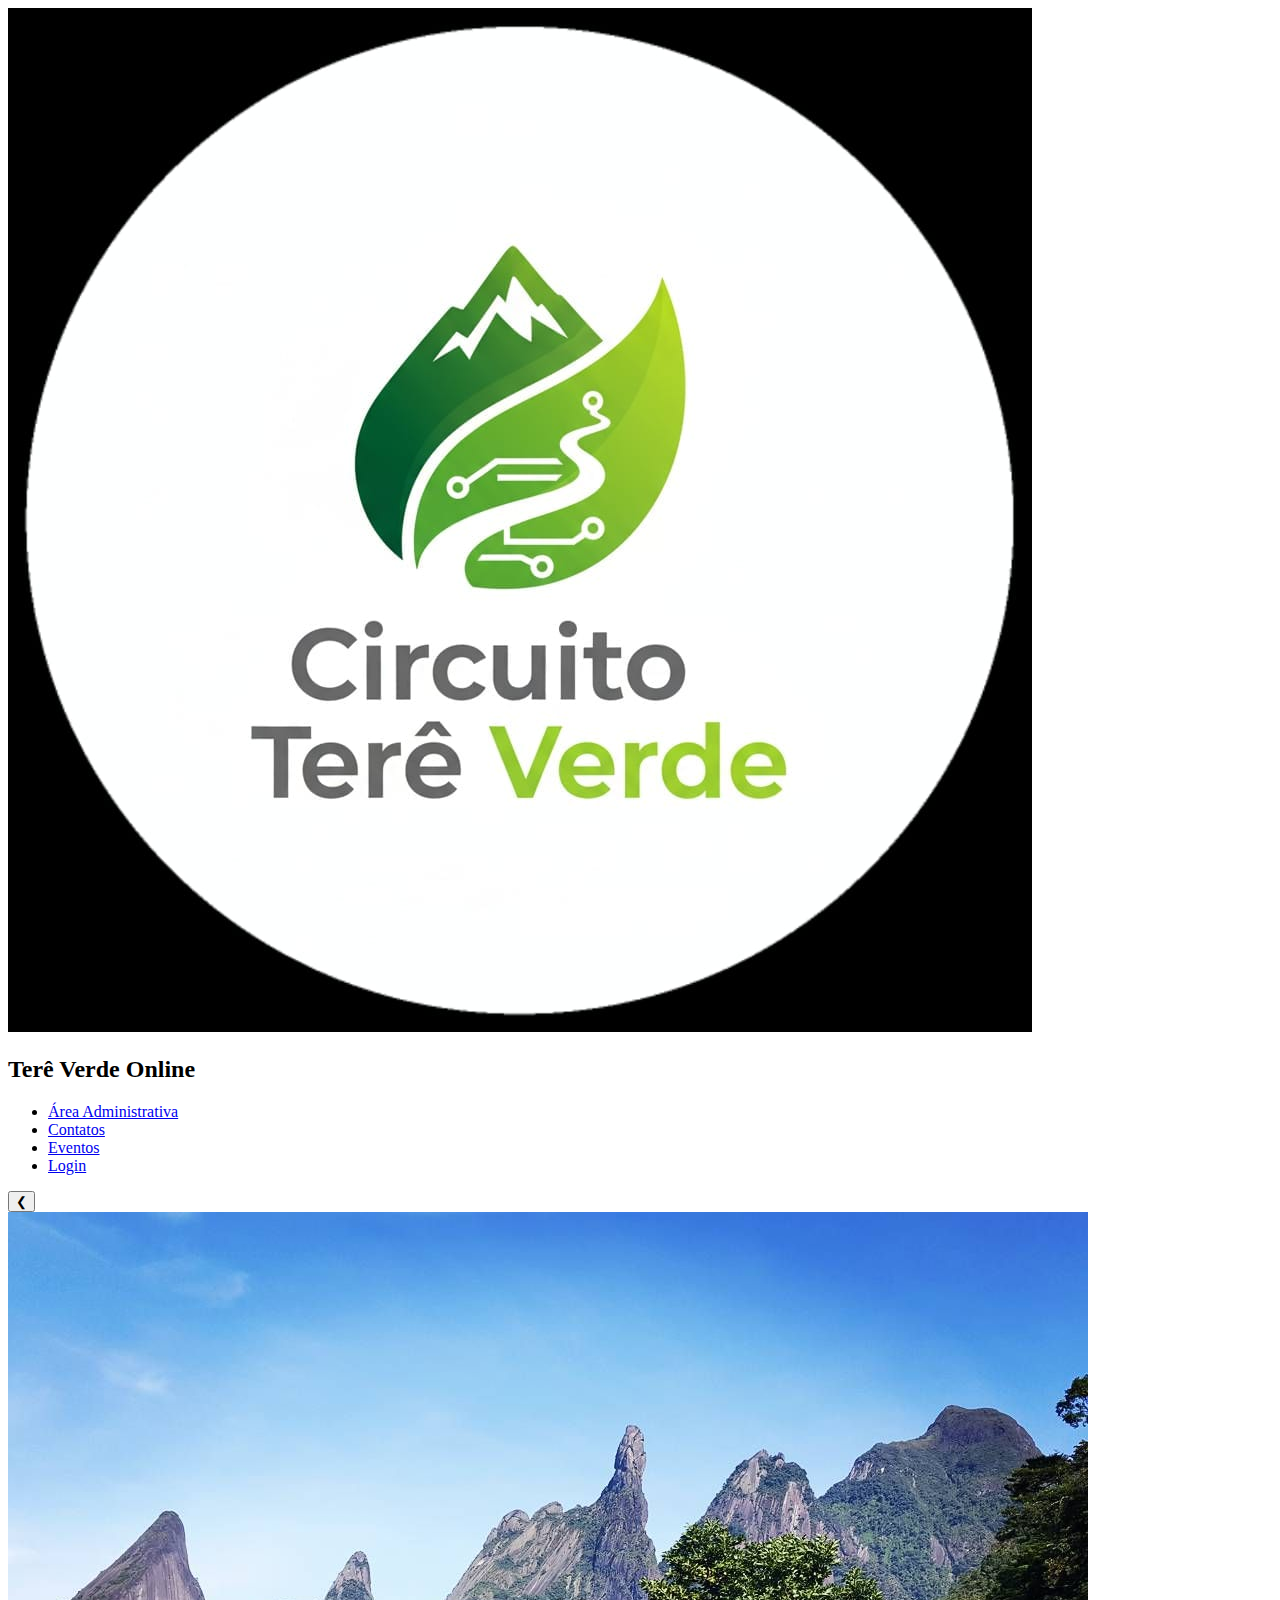
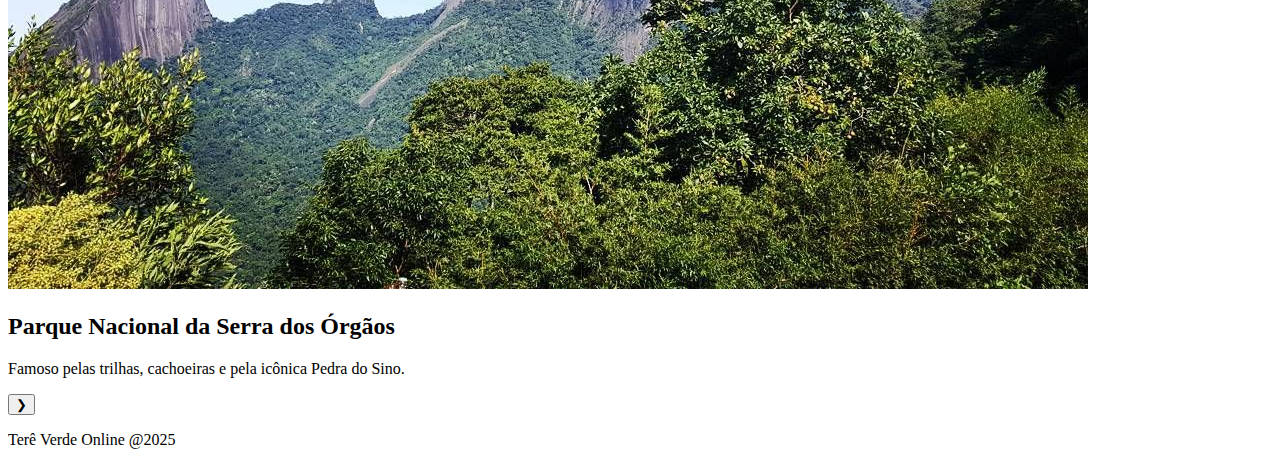
<file: index.html>
<!DOCTYPE html>
<html lang="en">
<head>
    <meta charset="UTF-8">
    <meta name="viewport" content="width=device-width, initial-scale=1.0">
    <title>Terê Verde Online </title>
    <link rel="stylesheet" href="src/css/styles.css">
</head>
<body>
    <div class="container">
        
            <div class="navbar-container">
                <nav>
                    <a href="index.html">
                        <img src="src/img/logoCircuitoTere.jpg" alt="TereVerdeLogo" class="logo-button">
                    </a>
                    <h2>Terê Verde Online</h2>
                    <ul class="navbar-items">
                        <li>
                            <a href="area_admin.html" class="admin-button">Área Administrativa</a>
                        </li>
                        <li>
                            <a href="contatos.html" class="contatos-button">Contatos</a>
                        </li>
                        <li>
                            <a href="eventos.html" class="eventos-button">Eventos</a>
                        </li>
                        <li>
                            <a href="login.html" class="login-button">Login</a>
                        </li>

                    </ul>
                </nav>
            </div>


        <div class="slider-box">
            
            <!-- Botão esquerda -->
            <button class="arrow left" id="prevBtn">❮</button>
            
            <!-- Conteúdo do Slider -->
            <div class="content">
                <img id="parkImage" src="" alt="Imagem do Parque">
                <h2 id="parkTitle"></h2>
                <p id="parkText"></p>
            </div>

            <!-- Botão direita -->
            <button class="arrow right" id="nextBtn">❯</button>
            
        </div>

         <footer>
            <p>Terê Verde Online @2025</p> 
        </footer>
    </div>
    <script src="src/js/script.js"></script>
</body>
</html>
</file>
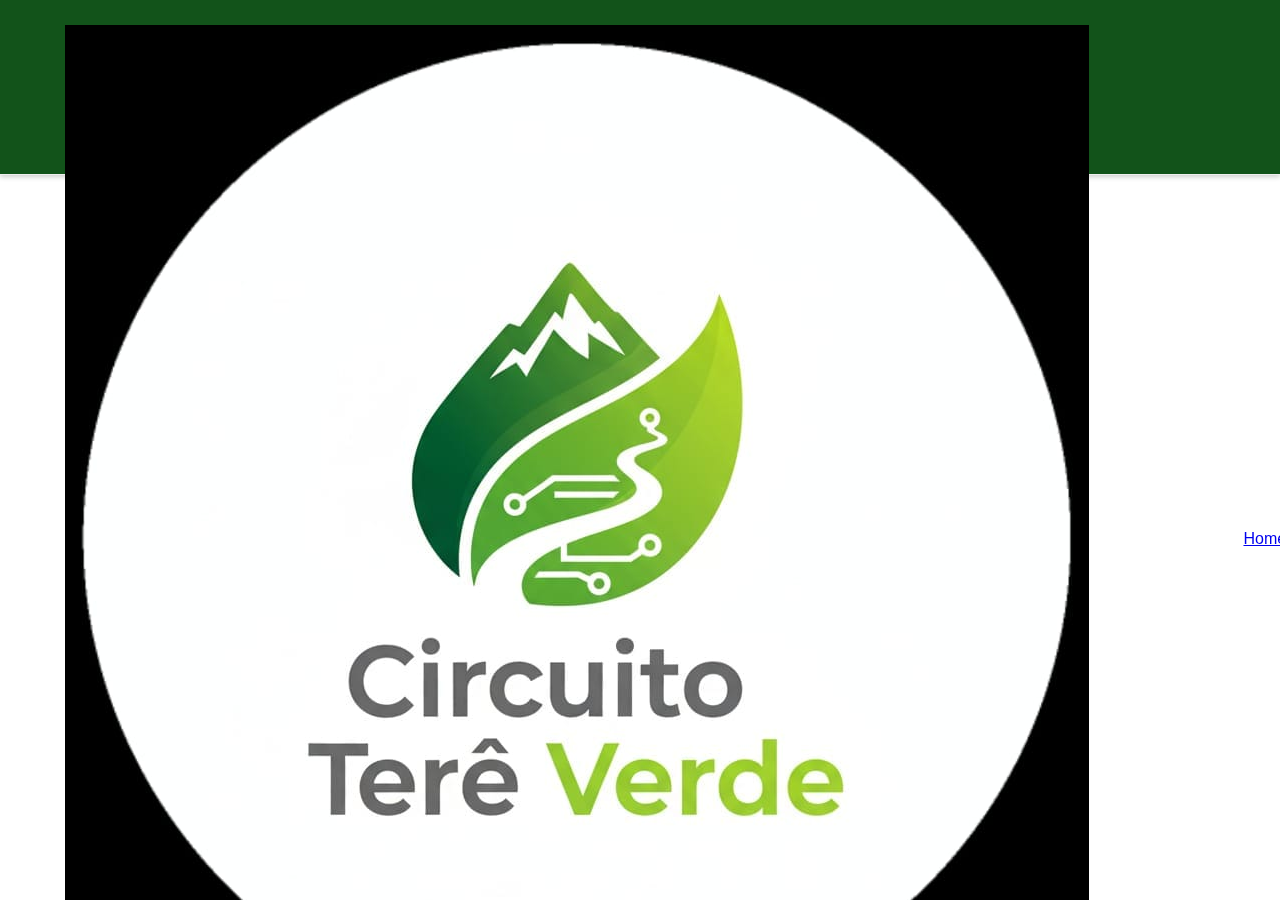
<file: area_admin.html>
<!DOCTYPE html>
<html lang="en">
<head>
    <meta charset="UTF-8">
    <meta name="viewport" content="width=device-width, initial-scale=1.0">
    <title>Área Administrativa</title>
    <link rel="stylesheet" href="src/css/area_admin.css">
     <script src="src/js/protect.js"></script>
</head>
<body>
    <div class="container">
        
            <div class="navbar-container">
                <nav>
                    <a href="#">
                        <img src="src/img/logoCircuitoTere.jpg" alt="TereVerdeLogo" class="logo">
                    </a>
                    <h2> Área Administrativa</h2>
                    <ul class="navbar-items">
                        <li>
                            <a href="index.html" class="home-button">Home</a>
                        </li>
                    </ul>
                </nav>
            </div>


     <main class="content-area">
        <section class="event-form-container">
            <h1>Novo evento:</h1>
            
            <form id="event-form">
                
                <div class="form-group">
                    <label for="titulo">Título:</label>
                    <input type="text" id="titulo" name="titulo" required>
                </div>
                
                <div class="form-group inline-group">
                    <label>Data do Evento:</label>
                    <input type="text" class="date-input" placeholder="DD" maxlength="2" required>
                    <input type="text" class="date-input" placeholder="MM" maxlength="2" required>
                    <input type="text" class="date-input" placeholder="AAAA" maxlength="4" required>
                </div>

                <div class="form-group inline-group">
                    <label>Horário do Evento:</label>
                    <input type="text" class="time-input" placeholder="HH" maxlength="2" required>
                    <span>:</span>
                    <input type="text" class="time-input" placeholder="MM" maxlength="2" required>
                </div>



                <div class="form-group">
                    <label for="local-atividade">Local da atividade:</label>
                    <select id="local-atividade" name="local-atividade">
                        <option value="Parque Nacional da Serra dos Órgãos">Parque Nacional da Serra dos Órgãos</option>
                        <option value="Parque Estadual dos Três Picos">Parque Estadual dos Três Picos</option>
                        <option value="Parque Natural Montanhas de Teresópolis">Parque Natural Montanhas de Teresópolis</option>
                    </select>
                </div>

                
                <div class="description-area">
                    <label for="descricao">Descrição</label>
                    <textarea id="descricao" name="descricao" rows="10"></textarea>
                </div>

                <div class="publish-container">
                    <button type="submit" class="publish-btn">PUBLICAR</button>
                </div>

            </form>
        </section>
    </main>



    <script>
        function logout() {
            sessionStorage.removeItem("logado");
            window.location.href = "login.html";
        }
    </script>

         <footer>
            <p>Terê Verde Online @2025</p> 
        </footer>

    <script src="src/js/admin.js"></script>

</body>
</html>
</file>
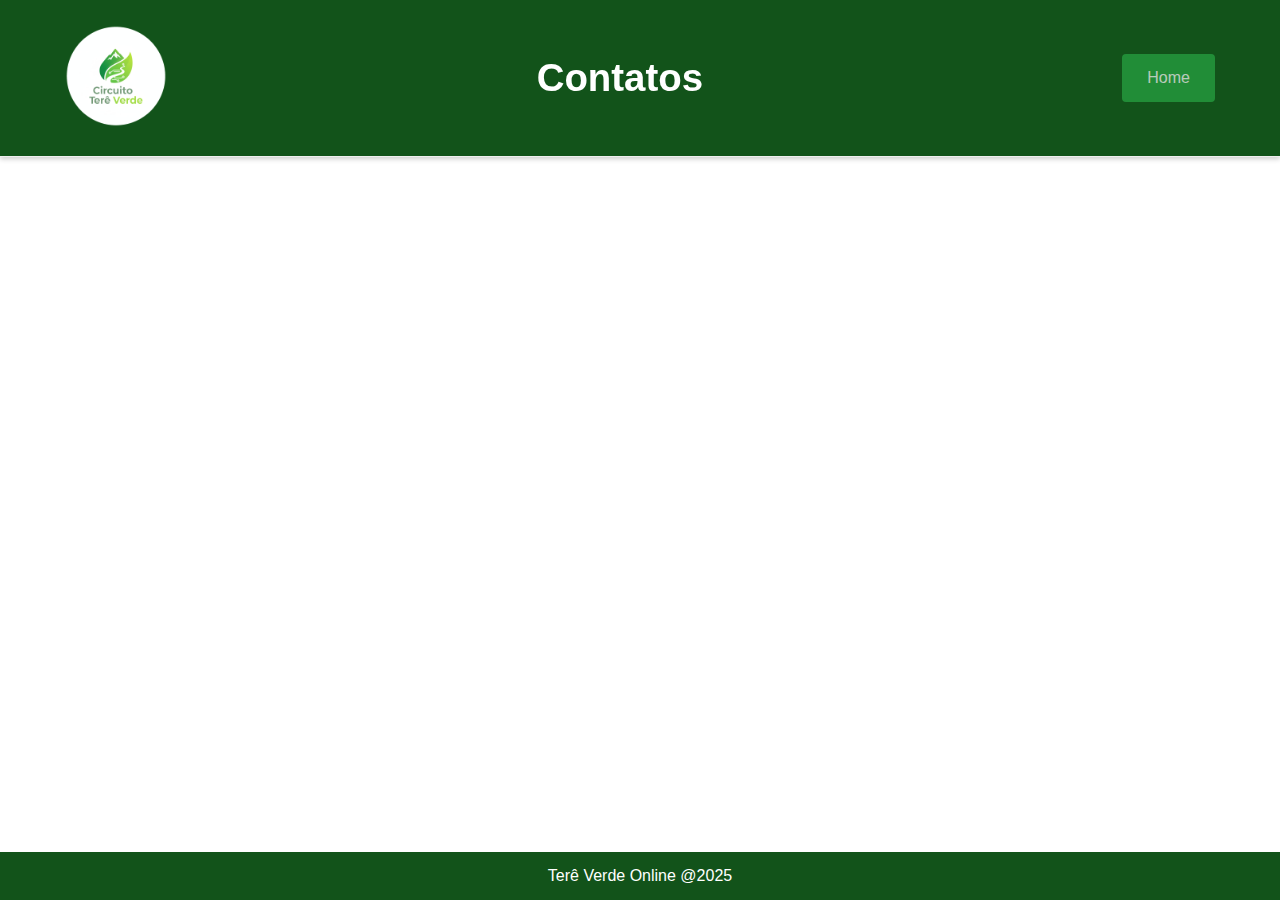
<file: contatos.html>
<!DOCTYPE html>
<html lang="en">
<head>
    <meta charset="UTF-8">
    <meta name="viewport" content="width=device-width, initial-scale=1.0">
    <title>Contatos</title>
    <link rel="stylesheet" href="src/css/contatos.css">
</head>
<body>
    <div class="container">
        
            <div class="navbar-container">
                <nav>
                    <a href="#">
                        <img src="src/img/logoCircuitoTere.jpg" alt="TereVerdeLogo" class="logo">
                    </a>
                    <h2> Contatos</h2>
                    <ul class="navbar-items">
                        <li>
                            <a href="index.html" class="home-button">Home</a>
                        </li>
                    </ul>
                </nav>
            </div>

        <div class="caixa-rolagem"> </div>
         <footer>
            <p>Terê Verde Online @2025</p> 
        </footer>
    </div>
</body>
</html>
</file>
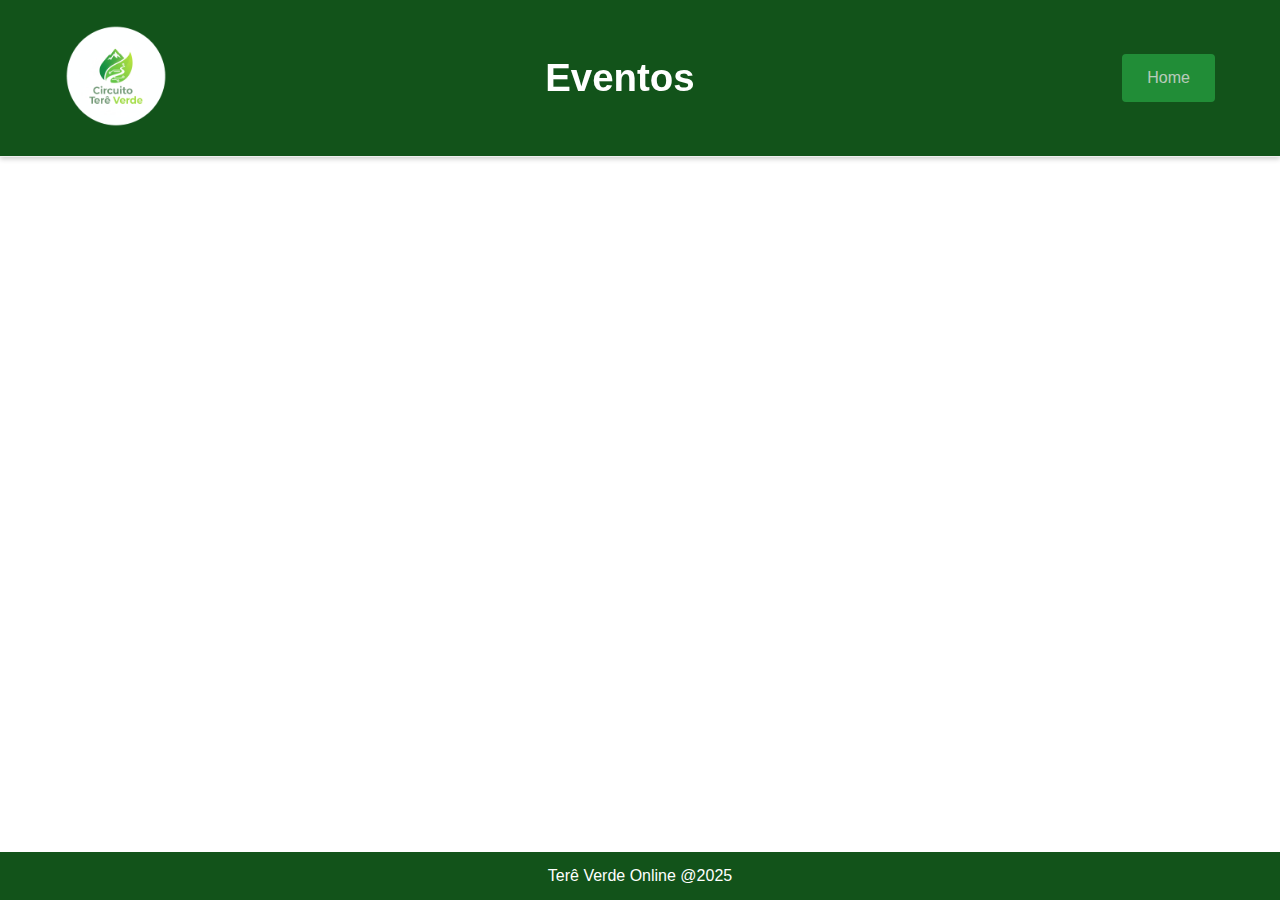
<file: eventos.html>
<!DOCTYPE html>
<html lang="en">
<head>
    <meta charset="UTF-8">
    <meta name="viewport" content="width=device-width, initial-scale=1.0">
    <title>Eventos</title>
    <link rel="stylesheet" href="src/css/area_admin.css">
</head>
<body>
    <div class="container">
        
            <div class="navbar-container">
                <nav>
                    <a href="#">
                        <img src="src/img/logoCircuitoTere.jpg" alt="TereVerdeLogo" class="logo">
                    </a>
                    <h2>Eventos</h2>
                    <ul class="navbar-items">
                        <li>
                            <a href="index.html" class="home-button">Home</a>
                        </li>
                    </ul>
                </nav>
            </div>

        <div class="caixa-rolagem"> </div>
         <footer>
            <p>Terê Verde Online @2025</p> 
        </footer>
    </div>
</body>
</html>
</file>
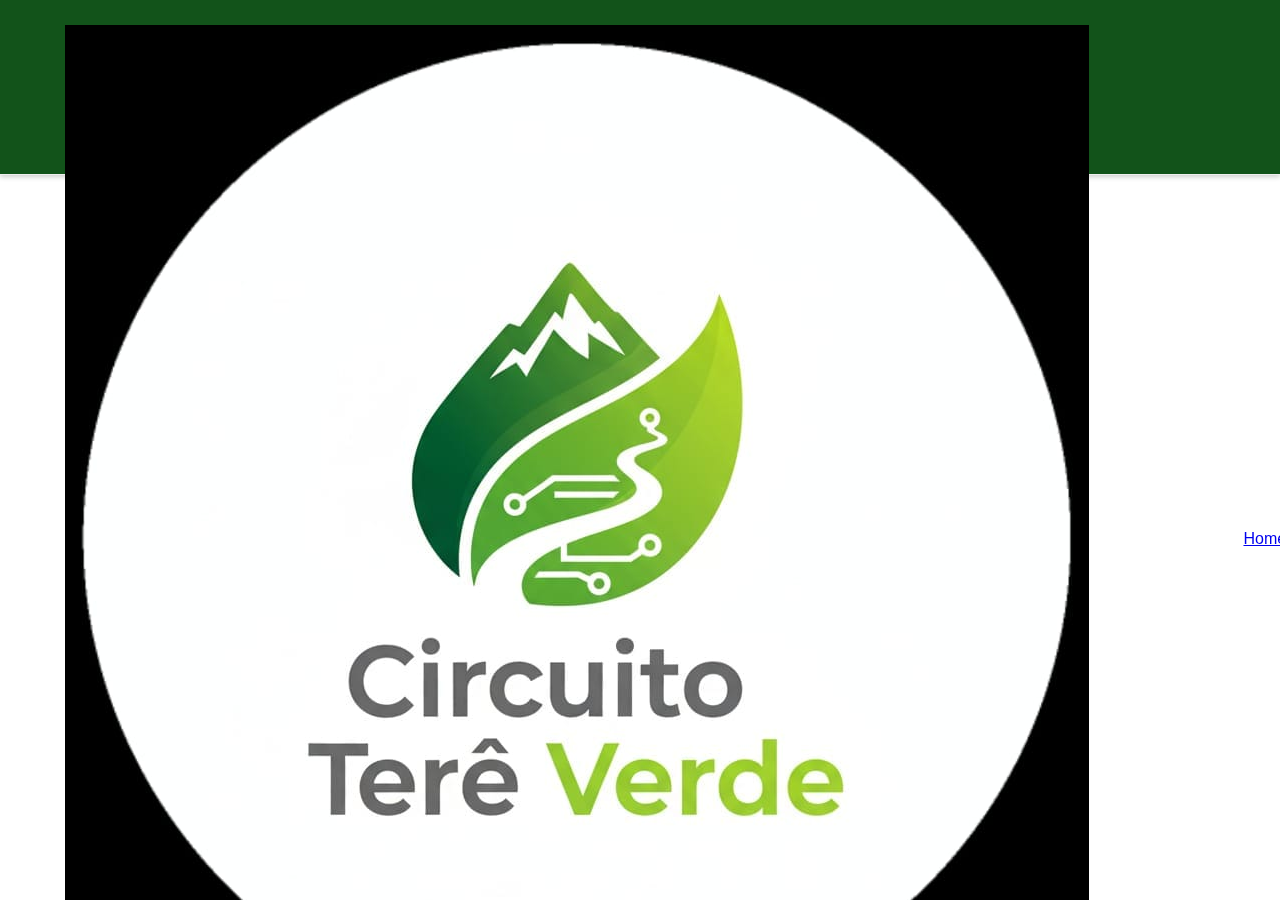
<file: login.html>
<!DOCTYPE html>
<html lang="en">
<head>
    <meta charset="UTF-8">
    <meta name="viewport" content="width=device-width, initial-scale=1.0">
    <title>Login</title>
    <link rel="stylesheet" href="src/css/login.css">
</head>
<body>
    <div class="container">
        
            <div class="navbar-container">
                <nav>
                    <a href="#">
                        <img src="src/img/logoCircuitoTere.jpg" alt="TereVerdeLogo" class="logo">
                    </a>
                    <h2> Área de Login</h2>
                    <ul class="navbar-items">
                        <li>
                            <a href="index.html" class="home-button">Home</a>
                        </li>
                    </ul>
                </nav>
            </div>


    </div>
        <div class="login-box"> 
                <form>
                    <h3>Acesso ao Sistema</h3> <div>
                        <label for="username">Usuário: </label>
                        <input type="text" id="username" name="username"/>
                    </div>

                    <div>
                        <label for="password">Digite a sua senha:</label>
                        <input type="password" name="password" id="password">
                    </div>
                    
                    <button type="submit" class="submit-btn">Entrar</button> 
                </form>
        </div>

         <footer>
            <p>Terê Verde Online @2025</p> 
        </footer>


        <script src="src/js/login.js"></script>
       

</body>
</html>
</file>
<file: src/css/styles.css>
h1{
    color: #271aba;
}
</file>
<file: src/css/contatos.css>
*{
    margin: 0;
    padding: 0;
    box-sizing: border-box;
    font-family: Helvetica, Arial, sans-serif;
}

body{
    background-color: white;
}

.caixa-rolagem{
    width: 100%;
    height: 400px;
    overflow-y: scroll;
}

.navbar-container {
  width: 100%;                    
  background-color: #12531a;      
  position: fixed;            
  top: 0;                       
  z-index: 1000;                 
  border-bottom: 1px solid #eee;
  box-shadow: 0px 2px 5px rgba(0,0,0,0.2); 
}

.navbar-items {
    list-style: none;
    padding: 0; 
    margin: 0;
    display: flex;
    gap: 30px;
    align-items: center;
}
nav {
    display: flex; 
    justify-content: space-between;
    align-items: center; 
    padding: 25px 25px; 
    max-width: 1200px; 
    margin: 0 auto; 
}
.logo{
    width: 8vw;
    height: auto;
    mix-blend-mode: screen;

}

h2{
    color: white;
    padding: 0px 50px 0px 0px ;
    margin: 0;
    font-size: 3vw;
}


.home-button{
    background-color: #28a745;
    color: white; 
    text-decoration: none; 
    padding: 15px 25px; 
    display: inline-block; 
    border-radius: 4px; 
    cursor: pointer; 
    transition: background-color 0.3s ease;
    opacity: 70%;
}

.home-button:hover{
    background-color: #1e7e34;
}

footer {
    bottom: 0; 
    left: 0; 
    right: 0; 
    background-color: #12531a; 
    color: white;   
    padding: 15px 0;     
    text-align: center;   
    position: fixed;
}

h3{
    color: #12531a;
    text-align: center;
    height: 8vw;
    width: 0 auto;
    font-size: 3vw;
}
</file>
<file: src/css/login.css>
*{
    margin: 0;
    padding: 0;
    box-sizing: border-box;
    font-family: Helvetica, Arial, sans-serif;
}

body{
    background-color: #fff;
}



.navbar-container {
  width: 100%; 
  height: 175px;                   
  background-color: #12531a;      
  position: fixed;                
  top: 0;                         
  z-index: 1000;                 
  border-bottom: 1px solid #eee;
  box-shadow: 0px 2px 5px rgba(0,0,0,0.2); 
  
}

.navbar-items {
    list-style: none;
    padding: 0; 
    margin: 0;
    display: flex;
    gap: 30px;
    align-items: center;
}


.navbar-items li {
    margin-left: 0; 
}

nav {
    display: flex; 
    justify-content: space-between;
    align-items: center; 
    padding: 25px 25px; 
    max-width: 1200px; 
    margin: 0 auto; 
}

.logo-button{
    width: 8vw;
    height: auto;
    mix-blend-mode: screen;
}

h2{
    color: white;
    padding: 0px 50px 0px 0px ;
    margin: 0;
    font-size: 3vw;
}

.admin-button,
.contatos-button,
.eventos-button {
    background-color: #2d2f26;
    color: white; 
    text-decoration: none; 
    padding: 15px 25px; 
    display: inline-block; 
    border-radius: 4px; 
    cursor: pointer; 
    transition: background-color 0.3s ease;
    opacity: 70%;
}

.admin-button:hover,
.contatos-button:hover,
.eventos-button:hover {
    background-color: #1e7e34; 
}

.login-button{
    background-color: #28a745;
    color: white;
    text-decoration: none;
    padding: 15px 25px;    
    display: inline-block;
    border-radius: 4px;
    cursor: pointer;
    transition: background-color 0.3s ease; 
}

.login-button:hover{
    background-color: #1e7e34;
}



footer {
    bottom: 0; 
    left: 0; 
    right: 0; 
    background-color: #12531a; 
    color: white;         
    padding: 15px 0;     
    text-align: center;  
    z-index: 1000;
}


.slider-box {
    background: #c8e6c9; 
    width: 80%;
    margin: 0 auto;
    padding: 30px;
    border-radius: 16px;
    position: relative;
    box-shadow: 0 2px 10px rgba(0,0,0,0.15);
    display: flex;
    flex-direction: column; 
    align-items: center;
    margin-top: 300px;
    margin-bottom: 200px;
    min-height: 400px;
    
}

.slider-box .content {
    text-align: center;
}

.slider-box img {
    width: 80%;
    max-height: 260px;
    object-fit: cover;
    border-radius: 12px;
    margin-bottom: 15px;
}

.slider-box h2 {
    margin-bottom: 10px;
    font-size: 24px;
}

.slider-box p {
    font-size: 16px;
    line-height: 1.5;
}

.arrow {
    position: absolute;
    top: 50%;
    transform: translateY(-50%);
    background: black;
    color: white;
    border: none;
    padding: 12px 16px;
    cursor: pointer;
    font-size: 24px;
    border-radius: 50%;
    opacity: 0.8;
}

.arrow:hover {
    opacity: 1;
}

.left {
    left: -20px;
}

.right {
    right: -20px;
}

#parkTitle{
    color: #12531a;
}
</file>
<file: src/css/area_admin.css>
/* RESET E CONFIGURAÇÕES GERAIS */
*{
    margin: 0;
    padding: 0;
    box-sizing: border-box;
    font-family: Helvetica, Arial, sans-serif;

}

body{
    background-color: white;
}



/* ==========================================
   NAVBAR
   ========================================== */
.navbar-container {
  width: 100%;                    
  background-color: #12531a;      
  position: fixed;            
  top: 0;                       
  z-index: 1000;                 
  border-bottom: 1px solid #eee;
  box-shadow: 0px 2px 5px rgba(0,0,0,0.2); 
}

.navbar-items {
    list-style: none;
    padding: 0; 
    margin: 0;
    display: flex;
    gap: 30px;
    align-items: center;
}

nav {
    display: flex; 
    justify-content: space-between;
    align-items: center; 
    padding: 25px 25px; 
    max-width: 1200px; 
    margin: 0 auto; 
}

.logo{
    width: 8vw;
    mix-blend-mode: screen;
}

h2{
    color: white;
    padding: 0px 50px 0px 0px;
    margin: 0;
    font-size: 3vw;
}

.home-button{
    background-color: #28a745;
    color: white; 
    text-decoration: none; 
    padding: 15px 25px; 
    display: inline-block; 
    border-radius: 4px; 
    cursor: pointer; 
    transition: background-color 0.3s ease;
    opacity: 70%;
}

.home-button:hover{
    background-color: #1e7e34;
}


footer {
    bottom: 0; 
    left: 0; 
    right: 0; 
    background-color: #12531a; 
    color: white;        
    padding: 15px 0;     
    text-align: center;   
    z-index: 1000;
    position: fixed;
}


:root {
    --light-green: rgb(224, 255, 224);
    --text-color: #333;
    --border-color: #ccc;
}

.content-area {
    background-color: var(--light-green);
    padding: 13vw;
    min-height: 80vh; 
}

.event-form-container h1 {
    margin-bottom: 20px;
}

.form-group {
    margin-bottom: 20px;
    display: flex;
}

.form-group label {
    font-weight: bold;
    margin-right: 5px;
}

.form-group input[type="text"] {
    padding: 5px;
    border: 1px solid var(--border-color);
    width: 300px;
}

.inline-group {
    display: flex;
    align-items: center;
    gap: 5px;
}

.date-input {
    width: 40px !important;
    text-align: center;
}

.date-input:last-child {
    width: 60px !important;
}

.time-input {
    width: 30px !important;
    text-align: center;
}

.description-area {
    margin-top: 20px;
}

.description-area textarea {
    width: 100%;
    height: 150px;
    border: 1px solid var(--border-color);
    background-color: #f0f0f0;
    resize: vertical;
    padding: 10px;
}

.publish-container {
    text-align: right;
    margin-top: 15px;
}

.publish-btn{
    background-color: #28a745;
    color: white;
    padding: 15px 25px;
    text-decoration: none;
    border-radius: 4px;
    cursor: pointer; 
}




@media (max-width: 1000px) {
    h2{
        font-size: 18px;
        margin: 20px;
        align-items: center;
      
    }

.content-area {

    width: 90%; 
    margin: 0 auto; 
    margin-top: 180px; 
    padding: 20px; 
    min-height: 40vh;
    font-size: 90%;
    background-color: var(--light-green);
}

    .publish-btn{
        padding: 1.5%;
    }

    .home-button{
        margin: 30px auto;
        padding: 15px 25px ;
        display: block;
    }
}
</file>
